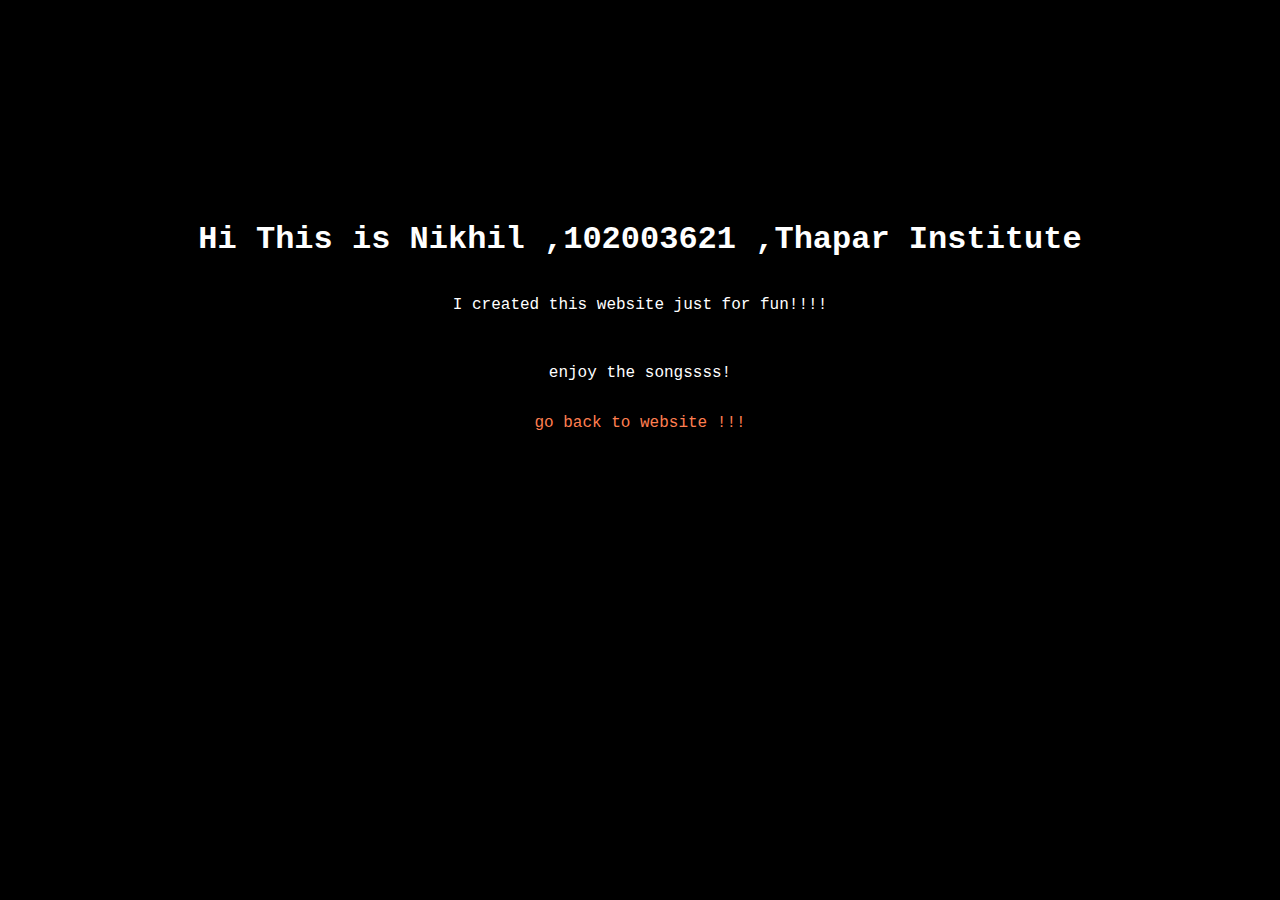
<file: about.html>
<!DOCTYPE html>
<html lang="en">
<head>
    <meta charset="UTF-8">
    <meta http-equiv="X-UA-Compatible" content="IE=edge">
    <meta name="viewport" content="width=device-width, initial-scale=1.0">
    <title>Document</title>
    <link rel="stylesheet" href="style2.css">
</head>
<body>
    <h1>Hi This is Nikhil ,102003621 ,Thapar Institute</h1>
    <p>I created this website just for fun!!!!</p><br>
    <p>enjoy the songssss!</p>
    <p><a href="index.html"> go back to website !!!</a></p>
</body>
</html>
</file>
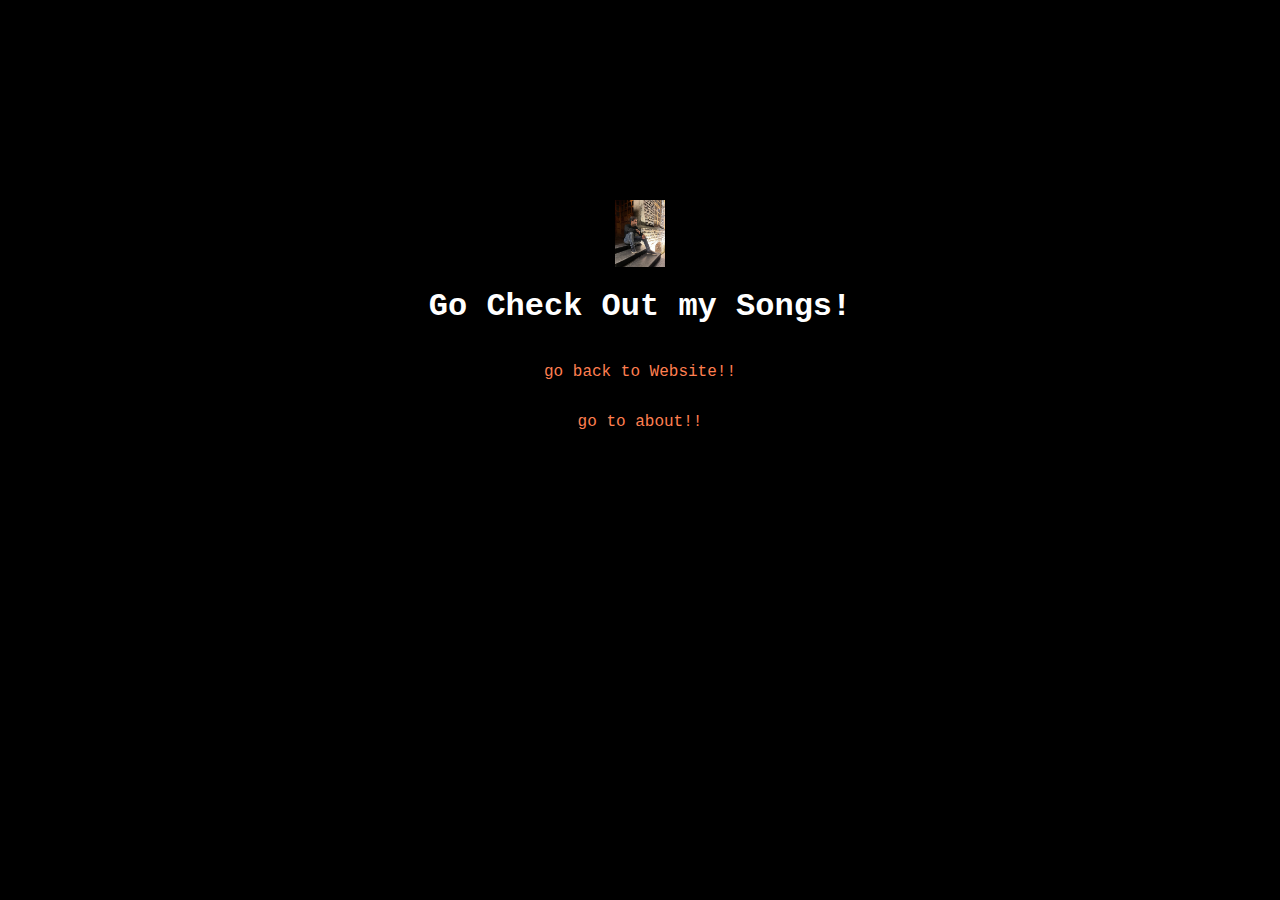
<file: home.html>
<!DOCTYPE html>
<html lang="en">
<head>
    <meta charset="UTF-8">
    <meta http-equiv="X-UA-Compatible" content="IE=edge">
    <meta name="viewport" content="width=device-width, initial-scale=1.0">
    <title>Document</title>
    <link rel="stylesheet" href="style2.css">
</head>
<body>
    <img src="html1.jpg" alt="">
    <h1>Go Check Out my Songs!</h1>
    <p><a href="index.html">go back to Website!!</a></p>
    <p><a href="about.html">go to about!!</a></p>
</body>
</html>
</file>
<file: style2.css>
body{
    display: flex;
    align-items: center;
    font-family: 'Courier New', Courier, monospace;
    background-color: black;
    color: white;
    flex-direction: column;
    padding: 100px;
    margin-top: 100px;
}
body img{
    width: 50px;
}
body a{
    text-decoration: none;
    color: coral;
}
body a:hover{
    text-decoration:underline;
    color: pink;
}
</file>
